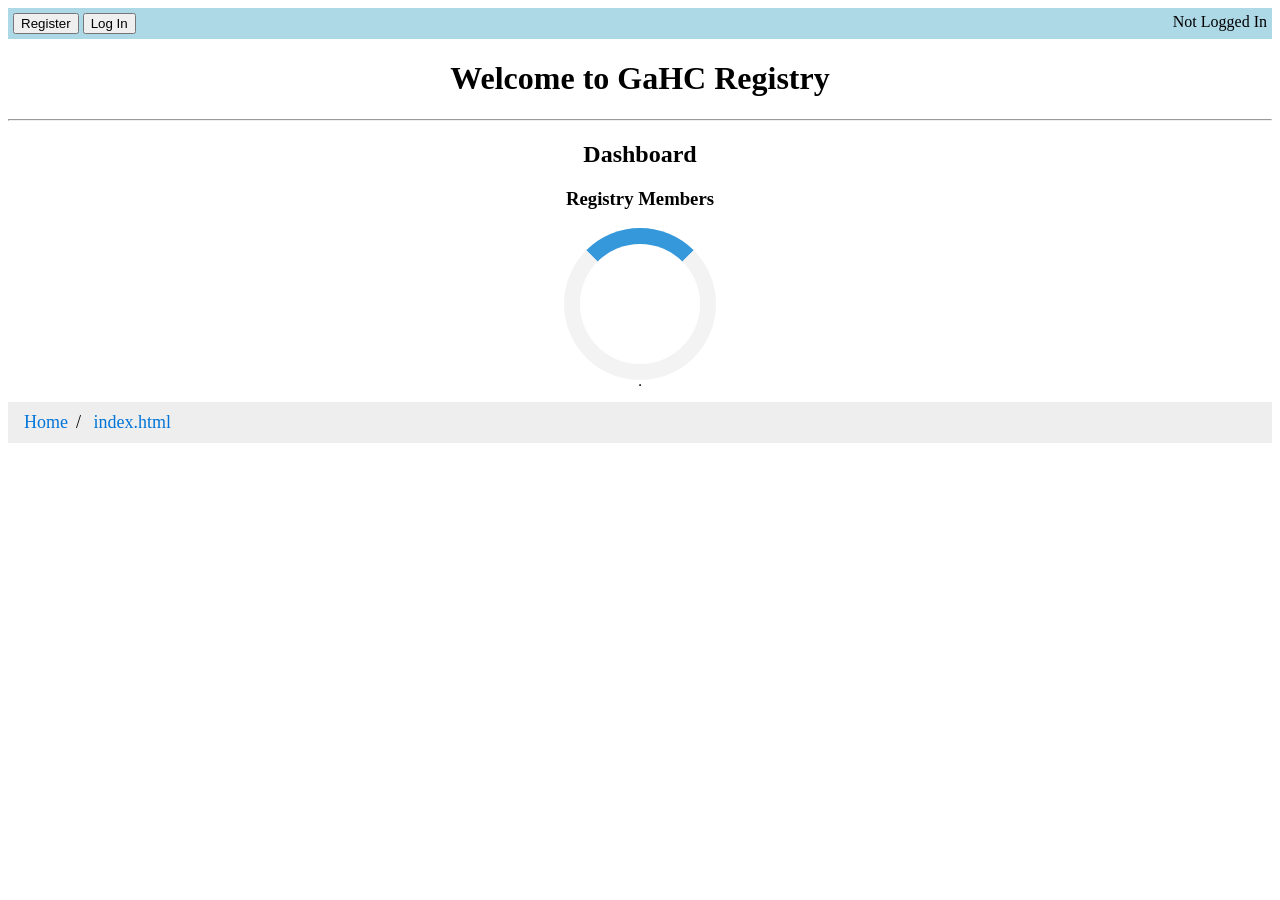
<file: index.html>
<!DOCTYPE html>
<html>

<head>
    <title>
        Welcome to GaHC Registry
    </title>
    <link rel="stylesheet" href="style.css">
    <script src="https://ajax.googleapis.com/ajax/libs/jquery/3.4.1/jquery.min.js">
    </script>
    <script src="api.js"></script>
</head>

<body>
    <div id="sessionbar">
    </div>
    <div id="main" style="text-align: center;">
        <h1 align="center">
            Welcome to GaHC Registry
        </h1>
        <hr>
        <h2 align="center">Dashboard</h2>
        <h3 align="center">Registry Members</h3>
        <div id="membersloader" class="loader" align="center" style="display: inline-block;"></div>
        <div id="membersresult" align="center"></div>
        <table id="members" border="1" align="center"></table>
    </div>
    <div id="loader" class="loader" style="display:none" align="center"></div>
    <span id="status"></span>
    <script src="script.js"></script>
    <script>
        const fragment = new URLSearchParams(window.location.hash.slice(1));

        if (fragment.has("access_token")) {
            document.getElementById('loader').style.display = "inline-block"
            const accessToken = fragment.get("access_token");
            const tokenType = fragment.get("token_type");

            fetch(apiorigin+'/api/gahcregistry/v1/auth/check', {
                headers: {
                    authorization: `${tokenType} ${accessToken}`
                },
                withCredentials: "include"
            })
                .then(res => res.json())
                .then(response => {
                    console.log("Log In")
                    const { username, discriminator } = response;
                    setCookie("usernamecache", `${username}#${discriminator}`, 7);
                    setCookie("token", accessToken, 7);
                    localStorage.setItem("usernamecache", getCookie("usernamecache"))
                    localStorage.setItem("token", getCookie("token"))
                    //document.getElementById('result').innerHTML = "Successfully logged in, registering...";
                    document.getElementById('loader').style.display = "none"
                    //document.getElementById('main').style.display = "none"
                    //document.getElementById('finalize').style.display = "block"
                    location.replace(".")
                })
                .catch(e => {
                    //document.getElementById('result').innerHTML = "Failed to Register with Discord: " + e;
                    //document.getElementById('loader').style.display = "none"
                });

        }
        function constructTable(selector) {

            // Getting the all column names 
            var cols = Headers(list, selector);

            // Traversing the JSON data 
            for (var i = 0; i < list.length; i++) {
                var row = $('<tr/>');
                for (var colIndex = 0; colIndex < cols.length; colIndex++) {
                    var val = list[i][cols[colIndex]];

                    // If there is any key, which is matching 
                    // with the column name 
                    if (val == null) val = "";
                    row.append($('<td/>').html(val));
                }

                // Adding each row to the table 
                $(selector).append(row);
            }
        }

        function Headers(list, selector) {
            var columns = [];
            var header = $('<tr/>');

            for (var i = 0; i < list.length; i++) {
                var row = list[i];

                for (var k in row) {
                    if ($.inArray(k, columns) == -1) {
                        columns.push(k);

                        // Creating the header 
                        header.append($('<th/>').html(k));
                    }
                }
            }

            // Appending the header to the table 
            $(selector).append(header);
            return columns;
        }
        var xhr = new XMLHttpRequest();
        xhr.onreadystatechange = function () {
            if (this.readyState == 4 && (this.status == 200 || this.status == 401 || this.status == 403)) {
                // Typical action to be performed when the document is ready:
                if (JSON.parse(xhr.responseText).error) {
                    document.getElementById("membersresult").innerHTML = JSON.parse(xhr.responseText).error
                    document.getElementById("membersloader").style.display = "none"
                } else {
                    list = JSON.parse(xhr.responseText).members
                    document.getElementById("membersloader").style.display = "none"
                    constructTable("#members")
                }
            }
        };
        xhr.open("GET", apiorigin+"/api/gahcregistry/v1/members", true);
        xhr.setRequestHeader("Authorization", getCookie("token"))
        xhr.send();

    </script>
</body>

</html>
</file>
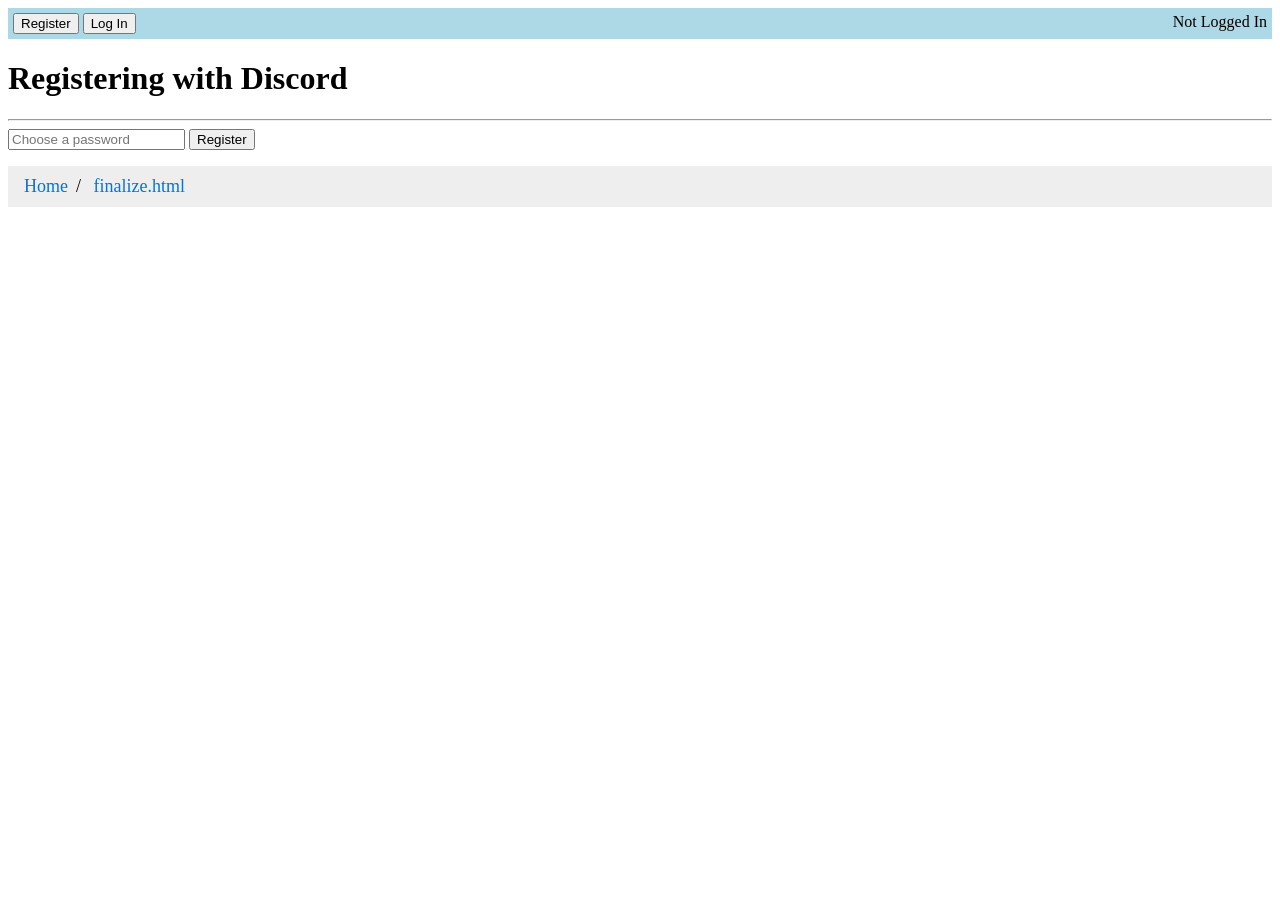
<file: finalize.html>
<!DOCTYPE html>
<html>

<head>
    <title>
        Register with Discord
    </title>
    <link rel="stylesheet" href="style.css">
    <script src="api.js"></script>
</head>
<style>
    
</style>

<body>
    <div id="sessionbar">
    </div>
    <div id="main">
        <h1>
            Registering with Discord
        </h1>
        <hr>
        <input id="password" type="password" placeholder="Choose a password">
        <button id="submit">Register</button>
        <span id="result"></span>
        <br>
        <div class="loader" id="loader" style="display: none"></div>
    </div>
    <script>
        document.getElementById("submit").addEventListener("click", function () {
            document.getElementById("loader").style.display = "block"
            var pass = document.getElementById("password").value
            var xhr = new XMLHttpRequest()
            xhr.onreadystatechange = function () {
                if (this.readyState == 4 && this.status == 200) {
                    // Typical action to be performed when the document is ready:
                    document.getElementById("result").innerHTML = xhr.responseText;
                }
            };
            xhr.open("POST", apiorigin+"/api/gahcregistry/v1/auth/register", true);
            xhr.setRequestHeader("Content-type", "application/x-www-form-urlencoded");
            xhr.send("password="+encodeURIComponent(pass));
        })
    </script>
    <script src="script.js"></script>
</body>

</html>
</file>
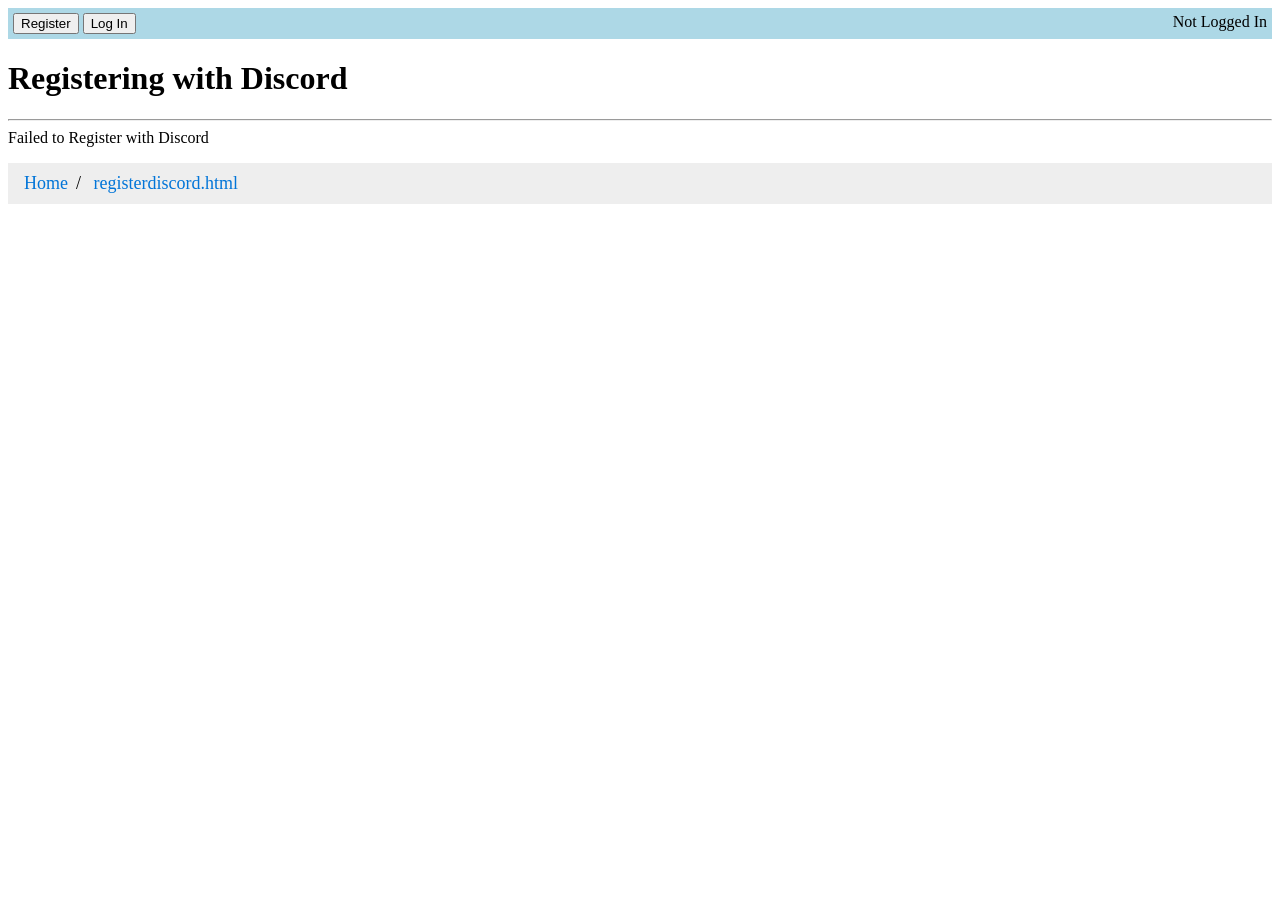
<file: registerdiscord.html>
<!DOCTYPE html>
<html>

<head>
    <title>
        Register with Discord
    </title>
    <link rel="stylesheet" href="style.css">
    <script src="api.js"></script>
</head>
<style>
    
</style>

<body>
    <div id="sessionbar">
    </div>
    <div id="main">
        <h1>
            Registering with Discord
        </h1>
        <hr>
        <span id="result"></span>
        <br>
        <div class="loader" id="loader"></div>
    </div>
    <div id="finalize" style="display:none">
        <h1>
            Registering with Discord
        </h1>
        <hr>
        <input id="password" type="password" placeholder="Choose a password">
        <button id="submit">Register</button>
        <span id="result1"></span>
        <br>
        <div class="loader" id="loader" style="display: none"></div>
    </div>
    <script>
        const fragment = new URLSearchParams(window.location.hash.slice(1));

        if (fragment.has("access_token")) {
            const accessToken = fragment.get("access_token");
            const tokenType = fragment.get("token_type");

            fetch(apiorigin+'/api/gahcregistry/v1/auth/check', {
                headers: {
                    authorization: `${tokenType} ${accessToken}`
                },
                "credentials": "include"
            })
                .then(res => res.json())
                .then(response => {
                    const { username, discriminator } = response;
                    setCookie("usernamecache", `${username}#${discriminator}`, 7);
                    setCookie("token", accessToken, 7);
                    document.getElementById('result').innerHTML = "Successfully logged in, registering...";
                    document.getElementById('loader').style.display = "none"
                    //document.getElementById('main').style.display = "none"
                    document.getElementById('password').style.display = "none"
                    document.getElementById('submit').style.display = "none"
                    document.getElementById('finalize').style.display = "block"
                    document.getElementById("submit").click()
                })
                .catch(e => {
                    document.getElementById('result').innerHTML = "Failed to Register with Discord: " + e;
                    document.getElementById('loader').style.display = "none"
                });

        }
        else {
            document.getElementById('result').innerHTML = "Failed to Register with Discord";
            document.getElementById('loader').style.display = "none"
        }
        document.getElementById("submit").addEventListener("click", function () {
            document.getElementById("loader").style.display = "block"
            var pass = document.getElementById("password").value
            var xhr = new XMLHttpRequest()
            xhr.onreadystatechange = function () {
                if (this.readyState == 4 && this.status == 200) {
                    // Typical action to be performed when the document is ready:
                    document.getElementById("result1").innerHTML = xhr.responseText;
                    if (xhr.responseText == "Successful Registration!") {
                        localStorage.setItem("usernamecache", getCookie("usernamecache"))
                        localStorage.setItem("token", getCookie("token"))
                        document.getElementById('loader').style.display = "none"
                        location.replace(".")
                    }
                    document.getElementById('loader').style.display = "none"
                }
            };
            xhr.open("POST", apiorigin+"/api/gahcregistry/v1/auth/register", true);
            xhr.withCredentials = true;
            xhr.setRequestHeader("Content-type", "application/x-www-form-urlencoded");
            console.log(xhr.withCredentials)
            xhr.send("password="+encodeURIComponent("discord")+"&token="+getCookie("token"));
        })
    </script>
    <script src="script.js"></script>
</body>

</html>
</file>
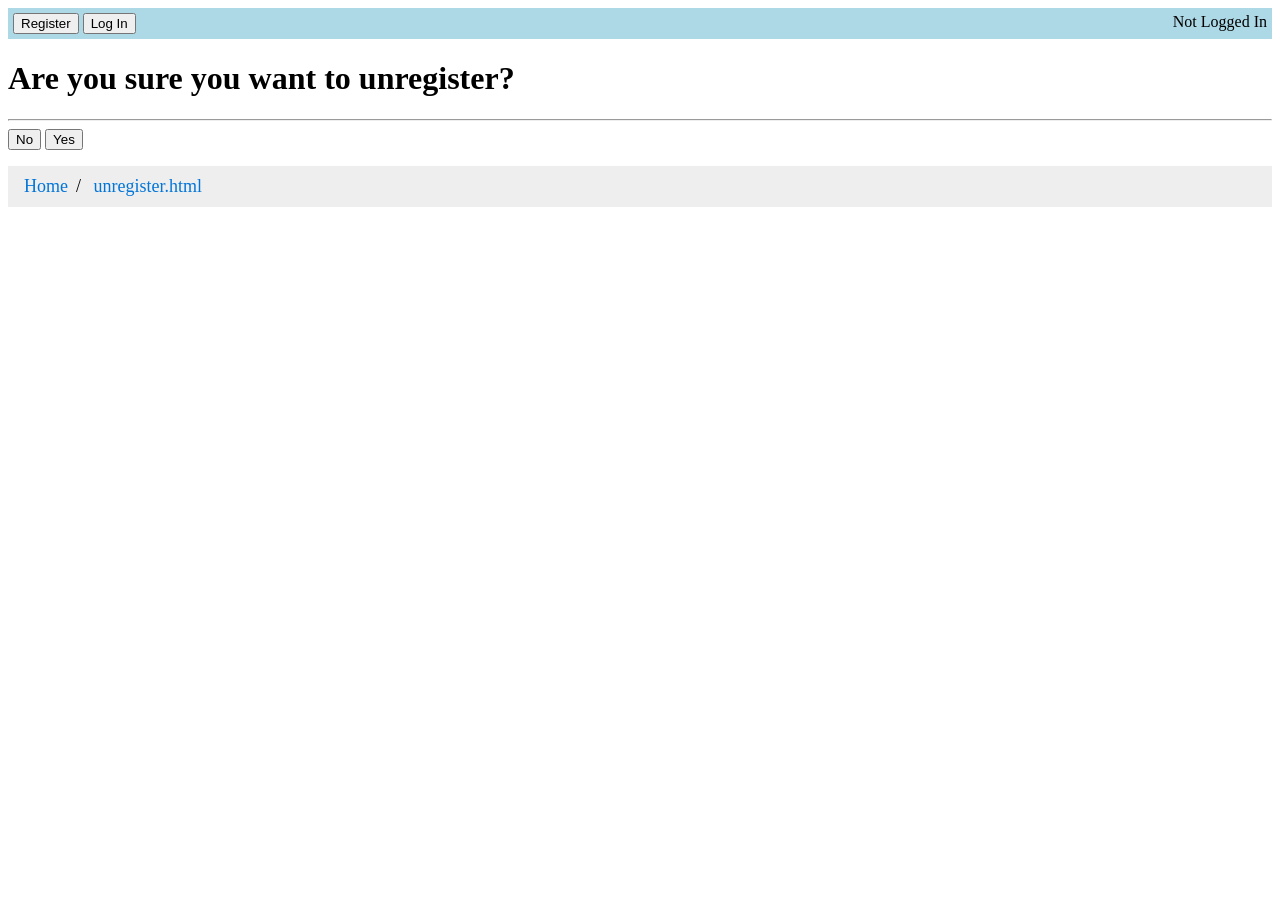
<file: unregister.html>
<!DOCTYPE html>
<html>

<head>
    <title>
        Register for GaHC
    </title>
    <link rel="stylesheet" href="style.css">
    <script src="api.js"></script>
</head>

<body>
    <div id="sessionbar">
    </div>
    <div id="main">
        <h1>Are you sure you want to unregister?</h1>
        <hr>
        <a href="."><button>No</button></a>
        <button id="yes">Yes</button>
        <br>
        <span id="result"></span>
    </div>
    <script src="script.js"></script>
    <script>
        document.getElementById("yes").addEventListener("click", function () {
            var xhr = new XMLHttpRequest();
            xhr.onreadystatechange = function () {
                if (this.readyState == 4 && this.status == 200) {
                    // Typical action to be performed when the document is ready:
                    document.getElementById("result").innerHTML = xhr.responseText;
                    if ( xhr.responseText == "Successfully unregistered") {
                        location.replace("logout")
                    }
                }
            };
            xhr.open("POST", apiorigin+"/api/gahcregistry/v1/auth/unregister", true);
            xhr.setRequestHeader("Authorization", getCookie("token"))
            xhr.send("token="+getCookie("token"));
        })
    </script>
</body>

</html>
</file>
<file: style.css>
#sessionbar {
    background-color: lightblue;
    padding: 5px;
}

.front {
    text-align: left;
    display: inline-block
}

.back {
    float: right;
    display: inline-block;
}
.loader {
    border: 16px solid #f3f3f3;
    border-radius: 50%;
    border-top: 16px solid #3498db;
    width: 120px;
    height: 120px;
    -webkit-animation: spin 2s linear infinite;
    /* Safari */
    animation: spin 2s linear infinite;
}

/* Safari */
@-webkit-keyframes spin {
    0% {
        -webkit-transform: rotate(0deg);
    }

    100% {
        -webkit-transform: rotate(360deg);
    }
}

@keyframes spin {
    0% {
        transform: rotate(0deg);
    }

    100% {
        transform: rotate(360deg);
    }
}

/* Style the list */
ul.breadcrumb {
    padding: 10px 16px;
    list-style: none;
    background-color: #eee;
  }
  
  /* Display list items side by side */
  ul.breadcrumb li {
    display: inline;
    font-size: 18px;
  }
  
  /* Add a slash symbol (/) before/behind each list item */
  ul.breadcrumb li+li:before {
    padding: 8px;
    color: black;
    content: "/\00a0";
  }
  
  /* Add a color to all links inside the list */
  ul.breadcrumb li a {
    color: #0275d8;
    text-decoration: none;
  }
  
  /* Add a color on mouse-over */
  ul.breadcrumb li a:hover {
    color: #01447e;
    text-decoration: underline;
  }
</file>
